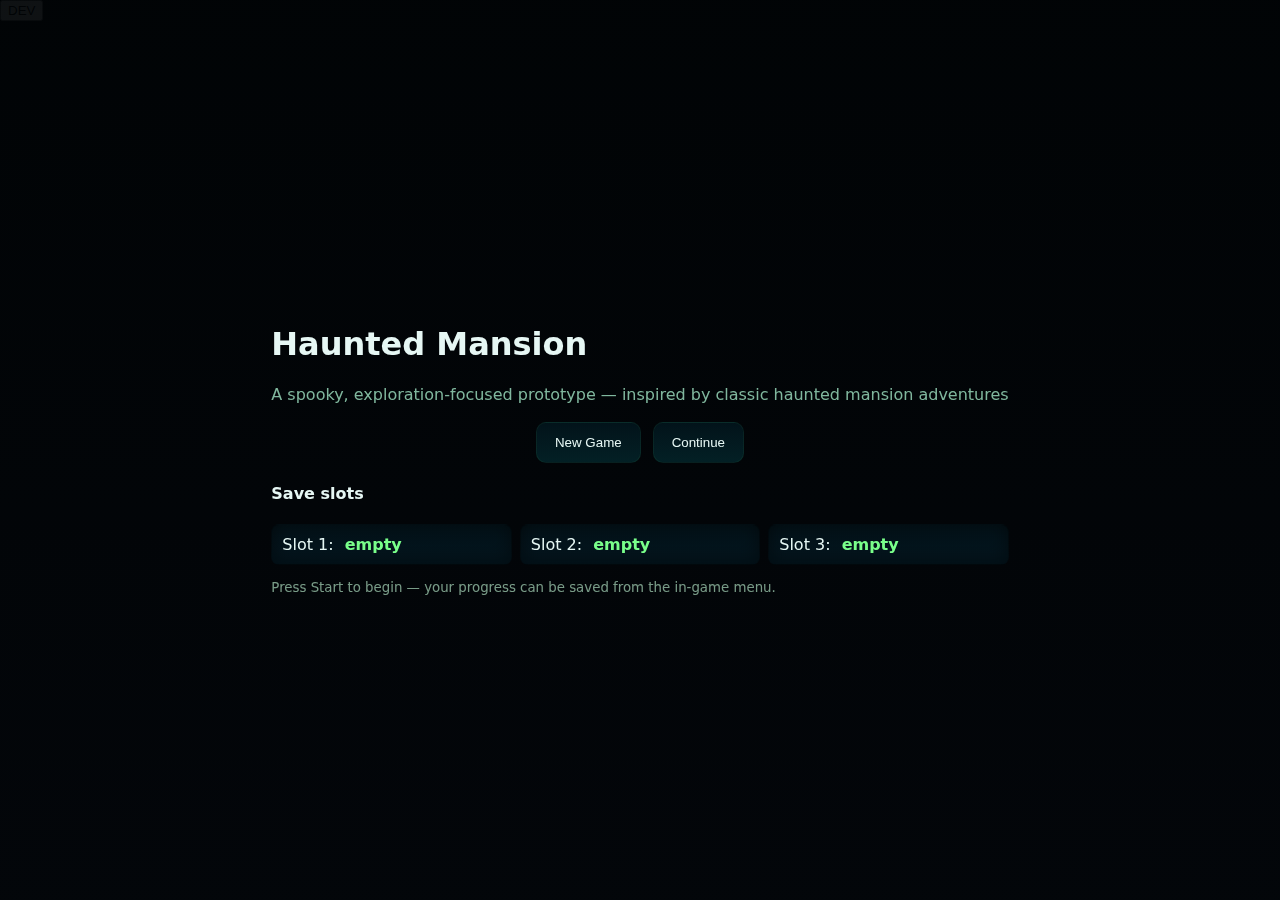
<file: index.html>
<!doctype html>
<html lang="en">
<head>
  <meta charset="utf-8" />
  <meta name="viewport" content="width=device-width,initial-scale=1" />
  <title>Haunted Mansion — Prototype</title>
  <link rel="stylesheet" href="css/styles.css">
  <link rel="stylesheet" href="css/dev.css">
</head>
<body>
  <!-- Dev/Test floating button (temporary) -->
  <button id="dev-test-btn" title="Dev tools">DEV</button>
  <main id="game">
    <div id="scene">
  <img id="bg" alt="background"/>
      <div id="dialogue">
        <p id="text"></p>
      </div>
      <div id="choices" role="list"></div>
    </div>
    <div id="hud">
      <div id="score">Courage: <span id="courage-score">0</span></div>
      <div id="hud-controls">
        <button id="btn-menu" aria-label="Open menu">Menu</button>
        <button id="btn-save" aria-label="Quick save">Save</button>
      </div>
    </div>
  </main>

  <!-- Dev dimmer preview / quick links (temporary) -->
  <div id="dev-dimmer-preview" hidden>
    <div class="dev-card">
      <h3>Dev Tools</h3>
      <div class="dev-actions">
        <button id="dev-toggle-dimmer">Toggle Dimmer Preview</button>
        <button id="dev-close">Close</button>
      </div>
      <div class="dev-links">
        <h4>Minigames (in-overlay)</h4>
        <button type="button" data-game="minesweeper">Minesweeper (in-game)</button>
        <button type="button" data-game="snake">Snake (in-game)</button>
        <button type="button" data-game="tetris">Tetris (in-game)</button>
      </div>
    </div>
  </div>

  <!-- Minigame overlay (embedded) -->
  <div id="minigame-overlay" hidden>
    <div id="minigame-wrapper">
      <div id="minigame-header">
        <button id="minigame-close">Close</button>
        <div id="minigame-title">Minigame</div>
      </div>
      <div id="minigame-container"></div>
    </div>
  </div>

  <!-- Main menu / save slots overlay -->
  <div id="menu-overlay" role="dialog" aria-modal="true" hidden>
    <div id="menu-card">
      <h2>Vibe - Menu</h2>
      <div class="menu-actions">
        <button id="new-game">New Game</button>
        <button id="continue">Continue</button>
      </div>

      <div class="slots">
        <h3>Save Slots</h3>
        <div class="slot-list">
          <div class="slot" data-slot="1">
            <div class="slot-info"><strong>Slot 1</strong><div class="slot-meta">empty</div></div>
            <div class="slot-actions"><button class="load-slot">Load</button><button class="save-slot">Save</button><button class="clear-slot">Clear</button></div>
          </div>
          <div class="slot" data-slot="2">
            <div class="slot-info"><strong>Slot 2</strong><div class="slot-meta">empty</div></div>
            <div class="slot-actions"><button class="load-slot">Load</button><button class="save-slot">Save</button><button class="clear-slot">Clear</button></div>
          </div>
          <div class="slot" data-slot="3">
            <div class="slot-info"><strong>Slot 3</strong><div class="slot-meta">empty</div></div>
            <div class="slot-actions"><button class="load-slot">Load</button><button class="save-slot">Save</button><button class="clear-slot">Clear</button></div>
          </div>
        </div>
      </div>

      <div class="menu-footer">
        <button id="quit-to-main">Quit to Main Menu</button>
        <button id="close-menu">Close</button>
      </div>
    </div>
  </div>

  <!-- Fullscreen main menu shown on app start or when quitting -->
  <div id="main-menu" role="dialog" aria-modal="true">
    <div id="main-card">
      <h1>Haunted Mansion</h1>
      <p class="subtitle">A spooky, exploration-focused prototype — inspired by classic haunted mansion adventures</p>
      <div class="main-actions">
        <button id="main-new-game">New Game</button>
        <button id="main-continue">Continue</button>
      </div>
      <div class="main-slot-preview">
        <h4>Save slots</h4>
        <div class="slot-preview-list">
          <div class="slot-preview" data-slot="1">Slot 1: <span class="meta">empty</span></div>
          <div class="slot-preview" data-slot="2">Slot 2: <span class="meta">empty</span></div>
          <div class="slot-preview" data-slot="3">Slot 3: <span class="meta">empty</span></div>
        </div>
      </div>
      <div class="main-footer">
        <small>Press Start to begin — your progress can be saved from the in-game menu.</small>
      </div>
    </div>
  </div>

  <script src="js/app.js"></script>
  <script src="js/dev.js"></script>
  <script src="js/dev-init.js"></script>
  <script src="js/minigame-loader.js"></script>
  <script src="js/tetris-game.js"></script>
  <script src="js/minesweeper-game.js"></script>
  <script src="js/snake-game.js"></script>
</body>
</html>
</file>
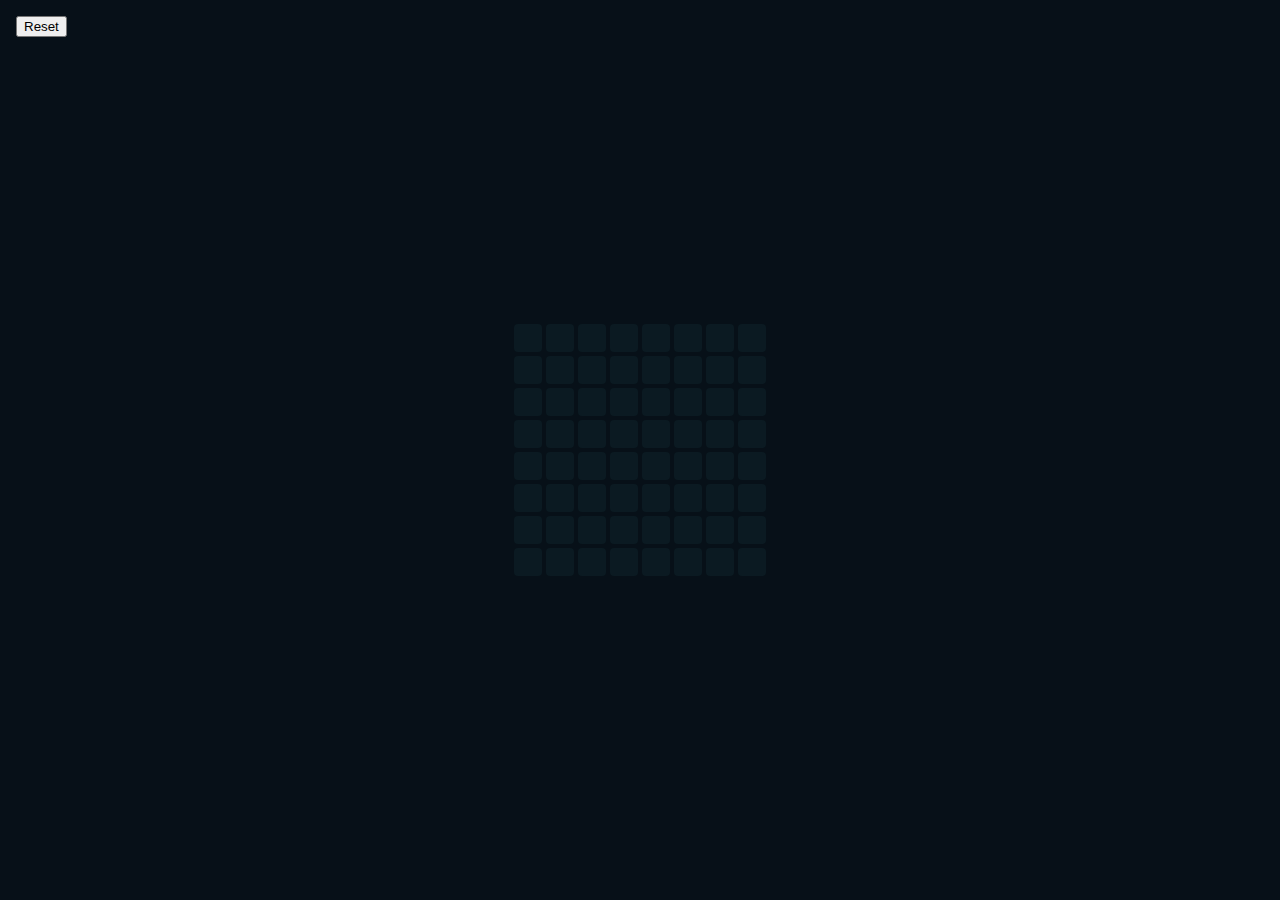
<file: minigames/minesweeper.html>
<!doctype html>
<html>
<head>
  <meta charset="utf-8" />
  <title>Minesweeper - Dev</title>
  <style>
    body{background:#071018;color:#e6f7f4;font-family:system-ui,Segoe UI,Arial;display:flex;align-items:center;justify-content:center;height:100vh;margin:0}
    #board{display:grid;grid-gap:4px;background:transparent}
    .cell{width:28px;height:28px;background:#0b1a22;border-radius:4px;display:flex;align-items:center;justify-content:center;cursor:pointer}
    .cell.revealed{background:#1b2b33}
    .cell.mine{background:#662222}
    .controls{position:fixed;top:16px;left:16px}
  </style>
</head>
<body>
  <div class="controls"><button id="reset">Reset</button></div>
  <div id="board"></div>
  <script>
    // tiny minesweeper (8x8, 8 mines)
    const size = 8, mines = 8;
    let board = [];
    const el = document.getElementById('board');
    el.style.gridTemplateColumns = `repeat(${size},28px)`;

    function make(){
      board = Array(size*size).fill(0).map(()=>({mine:false,rev:false,flag:false,adj:0}));
      // place mines
      let placed=0;
      while(placed<mines){
        const idx=Math.floor(Math.random()*board.length);
        if(!board[idx].mine){board[idx].mine=true;placed++}
      }
      // compute adj
      for(let r=0;r<size;r++)for(let c=0;c<size;c++){
        const i=r*size+c;
        if(board[i].mine) continue;
        let a=0;
        for(let dr=-1;dr<=1;dr++)for(let dc=-1;dc<=1;dc++){
          const nr=r+dr,nc=c+dc;
          if(nr<0||nr>=size||nc<0||nc>=size) continue;
          if(board[nr*size+nc].mine) a++;
        }
        board[i].adj=a;
      }
      render();
    }
    function render(){
      el.innerHTML='';
      board.forEach((cell,i)=>{
        const d=document.createElement('div');
        d.className='cell'+(cell.rev?' revealed':'')+(cell.mine&&cell.rev?' mine':'');
        // show flag if present, otherwise show number when revealed
        if(cell.flag && !cell.rev) { d.textContent = '⚑'; d.classList.add('flagged'); }
        else d.textContent = cell.rev && !cell.mine && cell.adj>0 ? cell.adj : '';

        d.addEventListener('click',()=>reveal(i));
        d.addEventListener('contextmenu',(e)=>{
          e.preventDefault();
          // only allow toggling flag on unrevealed cells
          if(cell.rev) return;
          cell.flag = !cell.flag;
          render();
        });
        el.appendChild(d);
      });
    }
    function reveal(i){
      const cell = board[i];
      // If the cell is already revealed and is a number, attempt chord reveal
      if(cell.rev){
        if(cell.adj <= 0) return; // nothing to do for zeros or mines
        // count flagged neighbors
        const r = Math.floor(i/size), c = i % size;
        let flagged = 0;
        const neighbors = [];
        for(let dr=-1; dr<=1; dr++) for(let dc=-1; dc<=1; dc++){
          const nr = r+dr, nc = c+dc;
          if(nr<0||nr>=size||nc<0||nc>=size) continue;
          const idx = nr*size+nc;
          neighbors.push(idx);
          if(board[idx].flag) flagged++;
        }
        if(flagged !== cell.adj) return; // do nothing unless flags match the number
        // reveal all non-flagged neighbors
        for(const idx of neighbors){
          if(board[idx].flag) continue;
        // reveal neighbor - if it's a mine, trigger boom
          if(board[idx].mine){ postResult({result:'lose'}); revealAll(); return; }
          if(!board[idx].rev) reveal(idx);
        }
        render();
        checkWin();
        return;
      }

      // normal reveal on unrevealed cell
      if(cell.rev || cell.flag) return;
      cell.rev = true;
  if(cell.mine){ postResult({result:'lose'}); revealAll(); return; }
      if(cell.adj === 0){
        const r = Math.floor(i/size), c = i%size;
        for(let dr=-1; dr<=1; dr++) for(let dc=-1; dc<=1; dc++){
          const nr = r+dr, nc = c+dc;
          if(nr<0||nr>=size||nc<0||nc>=size) continue;
          reveal(nr*size+nc);
        }
      }
      render();
      checkWin();
    }
    function revealAll(){board.forEach(b=>b.rev=true);render();}
    function postResult(obj){
      const params = new URLSearchParams(location.search);
      if(params.get('embedded')==='1'){
        try{ parent.postMessage(Object.assign({minigame:'minesweeper'}, obj), '*'); }catch(e){}
      } else {
        if(obj && obj.result==='win') alert('You win!');
        if(obj && obj.result==='lose') alert('Boom!');
      }
    }
    function checkWin(){if(board.every(b=>b.rev||b.mine)) postResult({result:'win'});}
    document.getElementById('reset').addEventListener('click',make);
    make();
  </script>
</body>
</html>
</file>
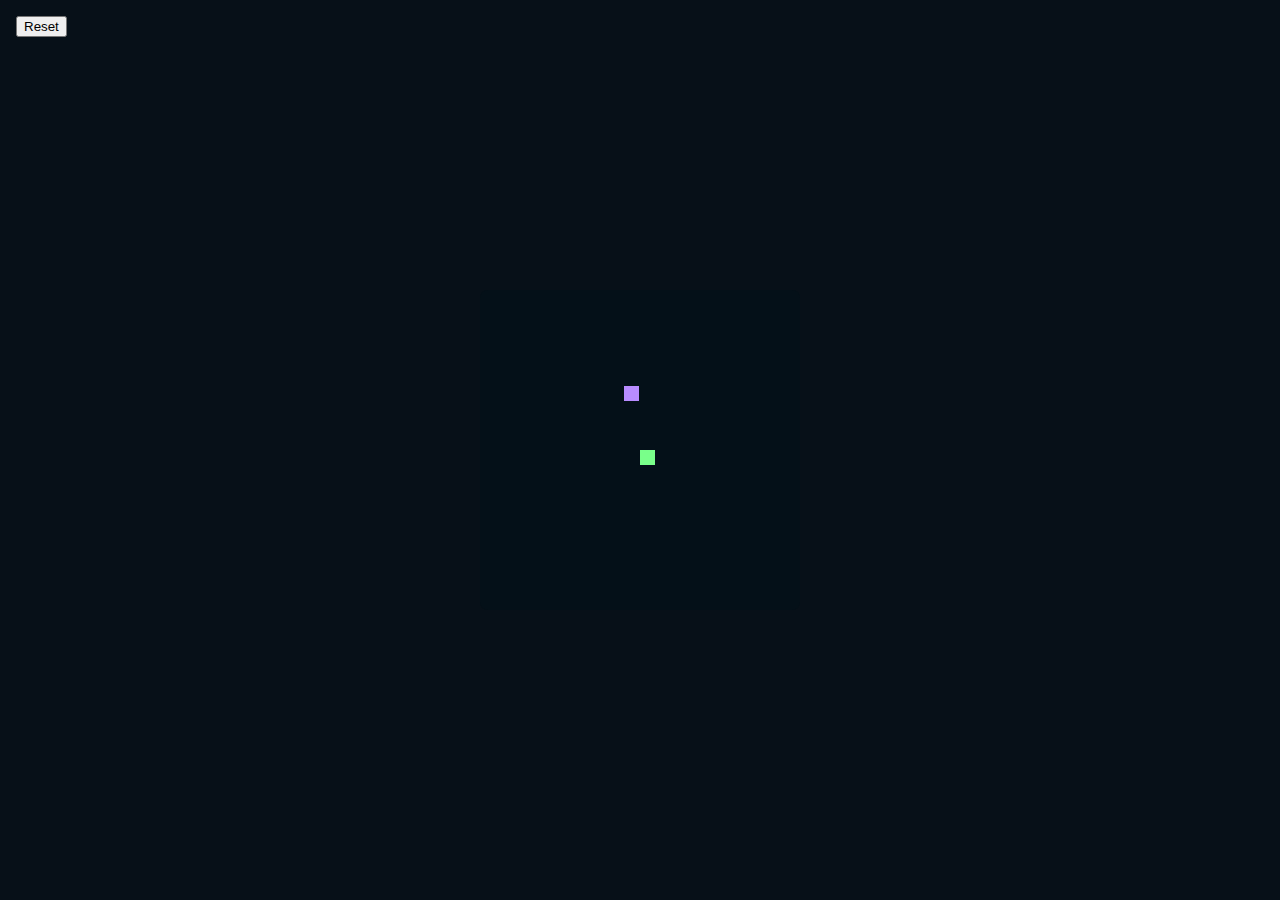
<file: minigames/snake.html>
<!doctype html>
<html>
<head>
  <meta charset="utf-8" />
  <title>Snake - Dev</title>
  <style>
    body{background:#071018;color:#e6f7f4;font-family:system-ui,Segoe UI,Arial;display:flex;align-items:center;justify-content:center;height:100vh;margin:0}
    canvas{background:#041018;border-radius:8px}
    .controls{position:fixed;top:16px;left:16px}
  </style>
</head>
<body>
  <div class="controls"><button id="reset">Reset</button></div>
  <canvas id="c" width="320" height="320"></canvas>
  <script>
    const cvs=document.getElementById('c');const ctx=cvs.getContext('2d');
    const cell=16,cols=20,rows=20;let snake=[{x:10,y:10}];let dir={x:0,y:0};let food={x:5,y:5};let speed=150;let running=false;
    function loop(){
      if(!running) return;
      const head={x:snake[0].x+dir.x,y:snake[0].y+dir.y};
      if(head.x<0||head.x>=cols||head.y<0||head.y>=rows){running=false;alert('Game over');return}
      if(snake.some(s=>s.x===head.x&&s.y===head.y)){running=false;alert('Game over');return}
      snake.unshift(head);
      if(head.x===food.x&&head.y===food.y){placeFood();}else{snake.pop()}
      draw();
      setTimeout(loop,speed);
    }
    function draw(){ctx.fillStyle='#041018';ctx.fillRect(0,0,cvs.width,cvs.height);ctx.fillStyle='#79ff8a';snake.forEach(s=>ctx.fillRect(s.x*cell,s.y*cell,cell-1,cell-1));ctx.fillStyle='#b88cff';ctx.fillRect(food.x*cell,food.y*cell,cell-1,cell-1)}
    function placeFood(){food={x:Math.floor(Math.random()*cols),y:Math.floor(Math.random()*rows)};if(snake.some(s=>s.x===food.x&&s.y===food.y))placeFood()}
    document.addEventListener('keydown',e=>{
      if(e.key==='ArrowUp')dir={x:0,y:-1};
      if(e.key==='ArrowDown')dir={x:0,y:1};
      if(e.key==='ArrowLeft')dir={x:-1,y:0};
      if(e.key==='ArrowRight')dir={x:1,y:0};
      if(!running&& (dir.x!==0||dir.y!==0)){running=true;loop()}
    });
    document.getElementById('reset').addEventListener('click',()=>{snake=[{x:10,y:10}];dir={x:0,y:0};placeFood();running=false;draw();});
    placeFood();draw();
  </script>
</body>
</html>
</file>
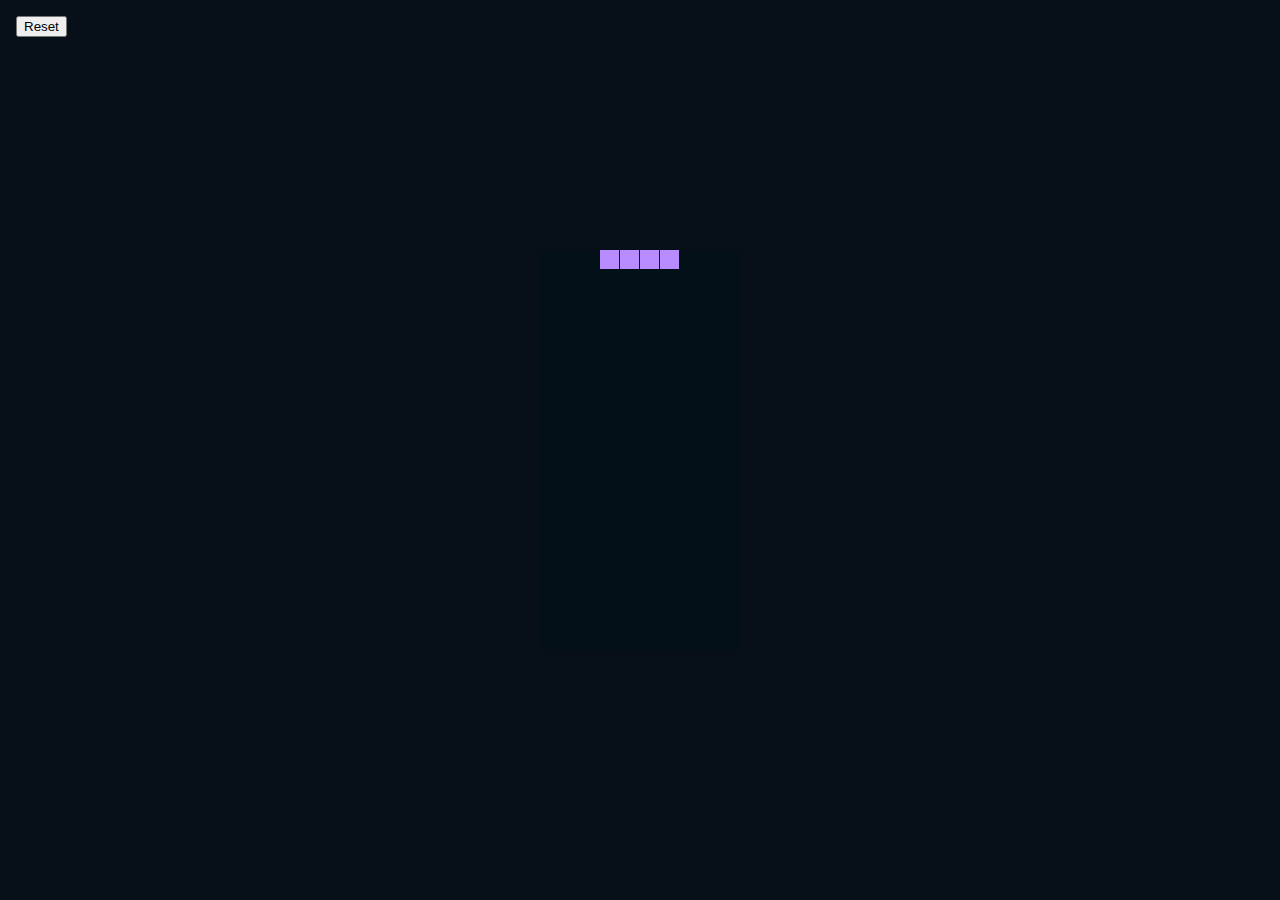
<file: minigames/tetris.html>
<!doctype html>
<html>
<head>
  <meta charset="utf-8" />
  <title>Tetris - Dev</title>
  <style>
    body{background:#071018;color:#e6f7f4;font-family:system-ui,Segoe UI,Arial;display:flex;align-items:center;justify-content:center;height:100vh;margin:0}
    #wrap{display:flex;gap:12px}
    canvas{background:#041018;border-radius:8px}
    .controls{position:fixed;top:16px;left:16px}
  </style>
</head>
<body>
  <div class="controls"><button id="reset">Reset</button></div>
  <div id="wrap">
    <canvas id="t" width="200" height="400"></canvas>
  </div>
  <script>
    // minimal tetris
    const cvs=document.getElementById('t');const ctx=cvs.getContext('2d');const cols=10,rows=20,cell=20;
    let grid=Array(rows).fill(0).map(()=>Array(cols).fill(0));
    const pieces=[
      [[1,1,1,1]],
      [[1,1],[1,1]],
      [[0,1,1],[1,1,0]],
      [[1,1,0],[0,1,1]],
      [[1,0,0],[1,1,1]],
      [[0,0,1],[1,1,1]],
      [[0,1,0],[1,1,1]]
    ];
    function rnd(){return pieces[Math.floor(Math.random()*pieces.length)];}
    let piece={shape:rnd(),x:3,y:0};let running=false;
    function draw(){ctx.fillStyle='#041018';ctx.fillRect(0,0,cvs.width,cvs.height);for(let r=0;r<rows;r++)for(let c=0;c<cols;c++){if(grid[r][c]){ctx.fillStyle='#79ff8a';ctx.fillRect(c*cell,r*cell,cell-1,cell-1)}}
      // draw piece
      for(let r=0;r<piece.shape.length;r++)for(let c=0;c<piece.shape[r].length;c++){if(piece.shape[r][c]){ctx.fillStyle='#b88cff';ctx.fillRect((piece.x+c)*cell,(piece.y+r)*cell,cell-1,cell-1)}}
    }
    function collide(nx,ny,shape){for(let r=0;r<shape.length;r++)for(let c=0;c<shape[r].length;c++)if(shape[r][c]){const rr=ny+r,cc=nx+c;if(rr<0||rr>=rows||cc<0||cc>=cols||grid[rr][cc]) return true}return false}
    function place(){for(let r=0;r<piece.shape.length;r++)for(let c=0;c<piece.shape[r].length;c++)if(piece.shape[r][c]) grid[piece.y+r][piece.x+c]=1;clearLines();piece={shape:rnd(),x:3,y:0};if(collide(piece.x,piece.y,piece.shape)){running=false;alert('Game over')}}
    function rotate(s){const h=s.length,w=s[0].length;let out=Array(w).fill(0).map(()=>Array(h).fill(0));for(let r=0;r<h;r++)for(let c=0;c<w;c++)out[c][h-1-r]=s[r][c];return out}
    function clearLines(){for(let r=rows-1;r>=0;r--){if(grid[r].every(v=>v)){grid.splice(r,1);grid.unshift(Array(cols).fill(0));r++;}}}
    function step(){if(!running) return; if(!collide(piece.x,piece.y+1,piece.shape)){piece.y++;}else{place()}draw();setTimeout(step,350)}
    document.addEventListener('keydown',e=>{if(e.key==='ArrowLeft'&&!collide(piece.x-1,piece.y,piece.shape))piece.x--;if(e.key==='ArrowRight'&&!collide(piece.x+1,piece.y,piece.shape))piece.x++;if(e.key==='ArrowDown'&&!collide(piece.x,piece.y+1,piece.shape))piece.y++;if(e.key===' ') {piece.shape=rotate(piece.shape);}if(!running){running=true;step()}draw();});
    document.getElementById('reset').addEventListener('click',()=>{grid=Array(rows).fill(0).map(()=>Array(cols).fill(0));piece={shape:rnd(),x:3,y:0};running=false;draw();});
    draw();
  </script>
</body>
</html>
</file>
<file: css/styles.css>
:root{--bg:#071021;--card:#071322;--accent:#79ff8a;--accent-2:#b88cff;--text:#e6f7f4}
*{box-sizing:border-box}
#app-root,html,body,#game{height:100%;margin:0;font-family:Inter,system-ui,Segoe UI,Arial}
/* page background fallback to ensure dark theme even when images are missing */
html,body{background:linear-gradient(180deg,#020409,var(--bg));color:var(--text);}
#game{background:linear-gradient(180deg,rgba(0,0,0,0.3),rgba(0,0,0,0.5));}
#game{width:900px;max-width:95%;height:620px;position:relative;border-radius:12px;overflow:hidden;box-shadow:0 14px 40px rgba(0,0,0,.7)}
#scene{position:relative;width:100%;height:100%}
#bg{position:absolute;inset:0;width:100%;height:100%;object-fit:cover;filter:brightness(.55) hue-rotate(10deg);background-color:#020409}
/* dialogue box: stronger contrast and slight blur to separate from background */
#dialogue{position:absolute;left:24px;right:24px;bottom:110px;padding:20px;background:rgba(3,6,10,0.88);backdrop-filter:blur(6px);-webkit-backdrop-filter:blur(6px);border-radius:12px;border:1px solid rgba(255,255,255,0.03);box-shadow:0 8px 30px rgba(0,0,0,0.6)}
#dialogue p{margin:0;padding:0;font-size:20px;line-height:1.5;font-family: 'Georgia', serif;color:#ffffff;text-shadow:0 2px 8px rgba(0,0,0,0.7)}
#choices{position:absolute;left:24px;right:24px;bottom:24px;display:flex;gap:12px}
#choices{position:absolute;left:24px;right:24px;bottom:24px;display:flex;gap:12px}
.choice{flex:1;padding:14px;border-radius:10px;background:linear-gradient(180deg,#02131a,#031922);border:1px solid rgba(0,0,0,0.4);cursor:pointer;transition:transform .12s ease,box-shadow .12s}
.choice:hover{transform:translateY(-4px);box-shadow:0 12px 36px rgba(0,0,0,0.6)}
.choice .label{display:block;font-size:12px;color:rgba(184,140,255,0.95);margin-bottom:6px;font-weight:600}
.choice .text{font-weight:800;color:var(--accent);text-shadow:0 1px 2px rgba(0,0,0,0.6)}
#hud{position:absolute;top:14px;left:14px;background:linear-gradient(90deg,rgba(0,0,0,.35),rgba(0,0,0,.5));padding:8px 12px;border-radius:999px;border:1px solid rgba(255,255,255,.03)}
#courage-score{color:var(--accent);font-weight:700}
#hud-controls{display:inline-block;margin-left:12px}
#hud-controls button{margin-left:6px;padding:6px 10px;border-radius:999px;background:rgba(255,255,255,.04);border:1px solid rgba(255,255,255,.03);color:var(--text);cursor:pointer}

#menu-overlay{position:fixed;inset:0;background:linear-gradient(rgba(2,6,23,.55),rgba(2,6,23,.75));display:flex;align-items:center;justify-content:center}
#menu-overlay[hidden]{display:none}
.menu-card{width:720px;max-width:95%;background:linear-gradient(180deg,#030812,#041018);padding:18px;border-radius:12px;border:1px solid rgba(120,255,138,0.03);box-shadow:0 22px 60px rgba(0,0,0,0.75);color:var(--text)}
.menu-actions{display:flex;gap:10px;margin-bottom:12px}
.menu-actions button{flex:1;padding:10px;border-radius:8px;background:#0e2636;border:1px solid rgba(255,255,255,.03);cursor:pointer}
.slots{margin-top:8px}
.slot-list{display:flex;gap:8px}
.slot{flex:1;background:#071526;padding:10px;border-radius:8px;display:flex;align-items:center;justify-content:space-between;border:1px solid rgba(255,255,255,.02)}
.slot-meta{font-size:12px;color:#9fb6d9}
.slot-actions button{margin-left:6px;padding:6px 8px;border-radius:6px;background:#0b2230;border:1px solid rgba(255,255,255,.03);cursor:pointer}
.menu-footer{display:flex;justify-content:flex-end;margin-top:12px}

/* Fullscreen main menu (darker) */
#main-menu{position:fixed;inset:0;display:flex;align-items:center;justify-content:center;background:linear-gradient(180deg,rgba(1,4,6,0.94),rgba(3,6,10,0.98));z-index:60}
.main-card{width:760px;max-width:95%;background:linear-gradient(180deg,#02060a,#021018);padding:28px;border-radius:14px;border:1px solid rgba(120,255,138,0.03);text-align:center;color:var(--text)}
.main-card h1{margin:0;font-size:44px;color:var(--accent-2);text-shadow:0 6px 18px rgba(72,0,90,0.2)}
.subtitle{color:rgba(151,215,185,0.85);margin-top:6px;margin-bottom:18px}
.main-actions{display:flex;gap:12px;justify-content:center;margin-bottom:14px}
.main-actions button{padding:12px 18px;border-radius:10px;background:linear-gradient(180deg,#02131a,#032025);border:1px solid rgba(120,255,138,0.06);cursor:pointer;color:var(--text)}
.main-actions button:hover{filter:brightness(1.12);transform:translateY(-2px)}
.main-slot-preview{margin-top:10px;text-align:left}
.slot-preview-list{display:flex;gap:8px;margin-top:8px}
.slot-preview{flex:1;background:linear-gradient(180deg,#031016,#041822);padding:10px;border-radius:8px;border:1px solid rgba(0,0,0,0.45);color:var(--text);box-shadow:inset 0 -6px 18px rgba(0,0,0,0.45)}
.slot-preview .meta{color:var(--accent);margin-left:6px;font-weight:700}
.main-footer{margin-top:12px;color:rgba(200,255,220,0.6)}

@media(max-width:520px){#dialogue p{font-size:16px}}
</file>
<file: css/dev.css>
#help-btn {
  position: fixed;
  right: 18px;
  bottom: 18px;
  z-index: 120;
  width: 40px;
  height: 40px;
  border-radius: 50%;
  background: #111827;
  color: #b8f7d1;
  border: 2px solid rgba(120,255,138,0.2);
  cursor: pointer;
  font-size: 20px;
  font-weight: bold;
  display: flex;
  align-items: center;
  justify-content: center;
  transition: all 0.2s ease;
}

#help-btn:hover {
  background: #1f2937;
  border-color: rgba(120,255,138,0.4);
  transform: scale(1.1);
}

#help-overlay {
  position: fixed;
  inset: 0;
  background: rgba(0,0,0,0.85);
  display: flex;
  align-items: center;
  justify-content: center;
  z-index: 9999;
}

#help-content {
  position: relative;
  max-width: 90%;
  max-height: 90%;
  background: #1f2937;
  border-radius: 12px;
  padding: 20px;
  box-shadow: 0 8px 32px rgba(0,0,0,0.5);
}

#help-video {
  max-width: 100%;
  border-radius: 8px;
}

#close-help {
  position: absolute;
  top: -15px;
  right: -15px;
  width: 30px;
  height: 30px;
  border-radius: 50%;
  background: #111827;
  color: #b8f7d1;
  border: none;
  cursor: pointer;
  display: flex;
  align-items: center;
  justify-content: center;
  font-size: 20px;
  transition: all 0.2s ease;
}

#close-help:hover {
  background: #374151;
  transform: scale(1.1);
}

/* Ensure the HTML5 'hidden' attribute actually hides elements even if other
	CSS rules (like #dev-dimmer-preview { display:flex }) would override
	the browser UA stylesheet. Use !important to be explicit and small-scope. */
[hidden]{display:none !important}
#dev-dimmer-preview{position:fixed;inset:0;background:rgba(0,0,0,0.6);display:flex;align-items:center;justify-content:center;z-index:130}
.dev-card{background:linear-gradient(180deg,#041018,#021018);padding:16px;border-radius:10px;border:1px solid rgba(255,255,255,0.03);color:var(--text);width:420px}
.dev-card h3{margin:0 0 8px 0}
.dev-actions{display:flex;gap:8px;margin-bottom:8px}
.dev-links a{display:block;color:var(--accent);margin-top:6px}
</file>
